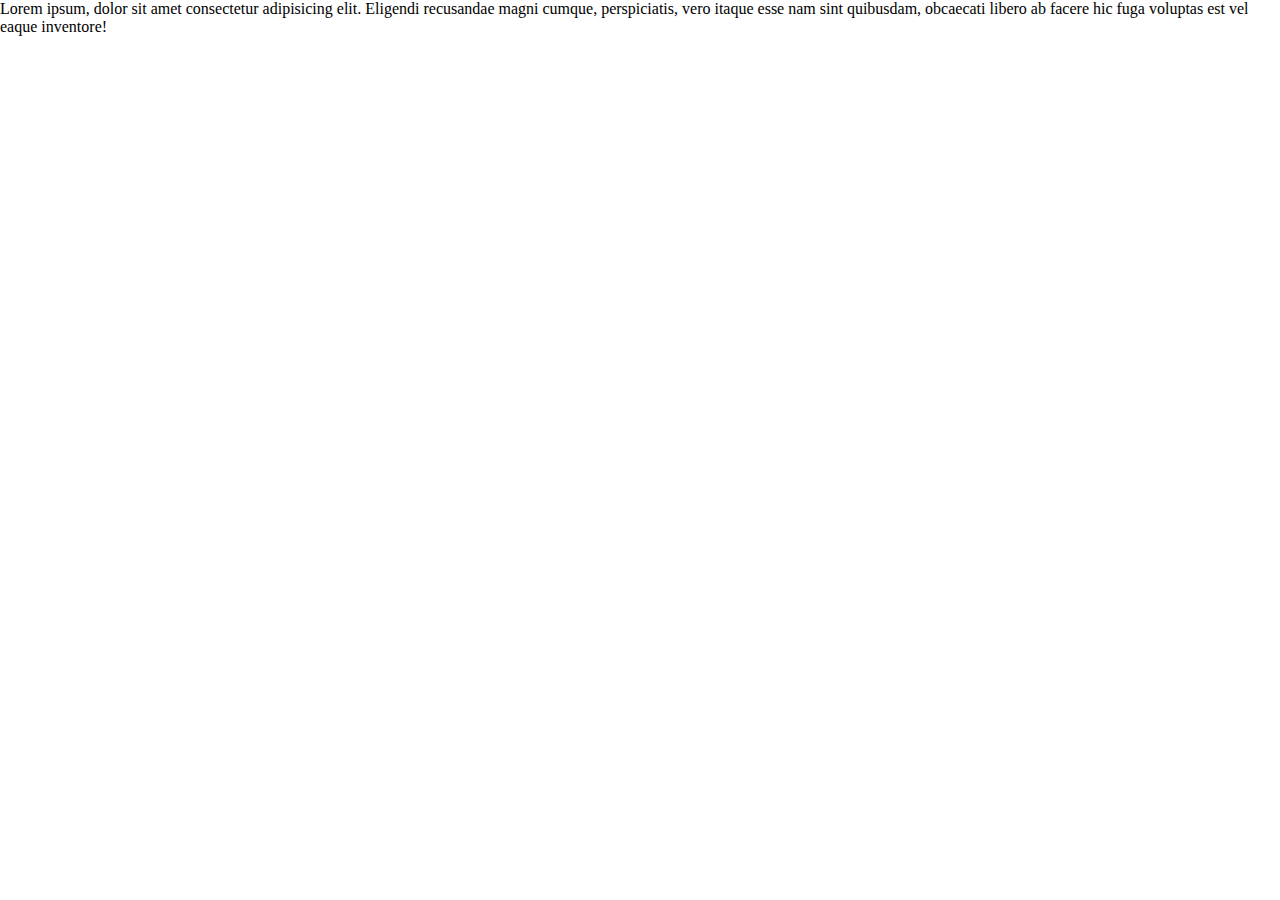
<file: prueba.html>
<!DOCTYPE html>
<html lang="en">

<head>
    <meta charset="UTF-8">
    <meta name="viewport" content="width=device-width, initial-scale=1.0">
    <title>Document</title>
    <link rel="stylesheet" href="css/estilos.css">
    <link rel="preconnect" href="https://fonts.googleapis.com">
    <link rel="preconnect" href="https://fonts.gstatic.com" crossorigin>
    <link href="https://fonts.googleapis.com/css2?family=Anton&display=swap" rel="stylesheet">
</head>

<body>
    <title>Estilos Tennis</title>
    <p>Lorem ipsum, dolor sit amet consectetur adipisicing elit. Eligendi recusandae magni cumque, perspiciatis, vero
        itaque esse nam sint quibusdam, obcaecati libero ab facere hic fuga voluptas est vel eaque inventore!</p>
</body>

</html>
</file>
<file: css/estilos.css>
*{
    margin: 0;
}

header{
    background-color: rgb(0, 0, 0);
    color: #ececec;
    justify-content: center;
    font-family: 'Gill Sans', 'Gill Sans MT', 'Calibri', 'Trebuchet MS', sans-serif;
    width: 100%;
    height: 1200px;
}

main{
    background-color: rgb(0, 0, 0);
    color: white;
    /* text-align: center; */
}

#titlebanner{
    background-color: black;
    float: left;
    margin-right: 20px;
}

#imgbanner{
    background-color: black;
    float: left;
}



#eslogan{
    background-color: black;
    /* float: left; */
}

.titulo{
    font-size: 36px;
    margin-bottom: 30px;
    font-weight: bold;
    font-family: Arial, Helvetica, sans-serif;

}

.titulo2 {
    font-family: 'Anton', sans-serif; /* Asegúrate de usar la fuente que deseas */
    color: white; /* Color base del texto */
    text-align: center;
    font-size: 40px;
    text-shadow:
        0 0 5px #ffffff,   /* Luz suave */
        0 0 1px #949494,  /* Luz media */
        0 0 5px #7e7e7e,  /* Luz intensa */
        0 0 3px #c5c5c5, 
        0 0 4px #ffffff, 
        0 0 5px #ffffff;
}


aside{
    float: right;
    margin-left: 100px;
}

.imgAside{
    right: 100px;
}


.producto{
    background-color: white;
    border-radius: 10px;
    width: 300px;
    height: 300px;
}

.nombre_producto{
    font-family: "Anton", sans-serif;
    font-weight: 400;
    font-style: normal;
    color: rgb(102, 102, 102);
    font-size: 20px;
}

nav ul{
    list-style: none;
    padding: 0;
    display: flex;
    justify-content: space-evenly;
}

a{
    text-decoration: none;
    color: rgb(0, 0, 0);
    background-color: #ececec;
    margin-bottom: 30px;
    /* border-radius: 20px; */
    padding: 10px;
}

.vheader{
    /* display: flex; */
    align-items: center;
    justify-content: center;
    background-color: rgb(27, 27, 27);
}



aside{
    display: flex;
    align-items: right;
    justify-content: right;
}
/* footer */
footer{
    background-color:#7e7e7e ;
    display: flex;

}
footer div{
    margin-left: 20px;
    display: flex;
    align-items: center;
    justify-content: center;
}

.imgfooter{
    margin-top: 10px;
    float: right;
    margin-right: 160px;
    padding: auto;
}

.imgfooter div{
    margin-right: 20px;
}

/* redes */

.redes{
    margin-left: 80rem;
    padding: auto;
}
</file>
